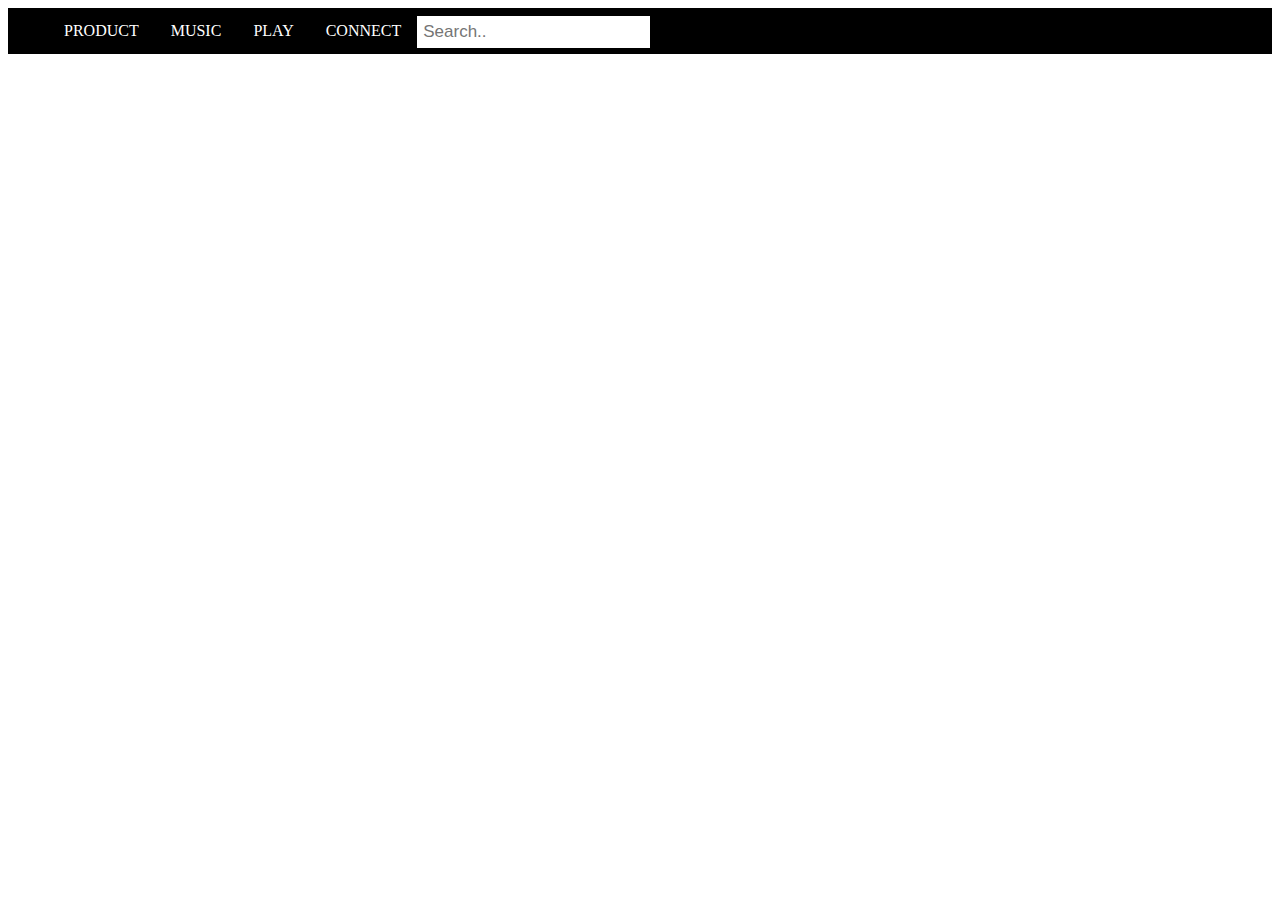
<file: Index.html>
<!doctype html>
<head>
<link rel="stylesheet" href="style.css">
<title>website title</title>
</head>
<body>
  <header class="masthead">
    <ul>
      <li><a class="active" href="products.html">PRODUCT</a></li>
      <li><a href="music.html">MUSIC</a></li>
      <li><a href="play.html">PLAY</a></li>
      <li class="dropdown">
        <a href="#" class="dropbtn">CONNECT</a>
        <div class="dropdown-content">
          <a href="Page 2.html">Page 2</a>
          <a href="#">thing 2</a>
          <a href="#">Thing 3</a>
        </div>
      </li>
      <li><input type="text" placeholder="Search.."></li>
    </ul>
  </header>
</body>
</html>
</file>
<file: style.css>
/*=====CSS for Dropdown Menus=====*/

ul {
  list-style-type: none;
  margin: 0;
  padding: 6;
  overflow: hidden;
  background-color: rgb(0, 0, 0);
}

li {
  float: left;
}

li a, .dropbtn {
  display: inline-block;
  color: white;
  text-align: center;
  padding: 14px 16px;
  text-decoration: none;
}

li a:hover, .dropdown:hover .dropbtn {
  background-color: #61a0cb;
}

li.dropdown {
  display: inline-block;
}

.dropdown-content {
  display: none;
  position: absolute;
  background-color: #f9f9f9;
  min-width: 160px;
  box-shadow: 0px 8px 16px 0px rgba(0,0,0,0.2);
}

.dropdown-content a {
  color: black;
  padding: 12px 16px;
  text-decoration: none;
  display: block;
  text-align: left;
}

.dropdown-content a:hover {background-color: #f1f1f1}

.dropdown:hover .dropdown-content {
  display: block;
}


@media only screen and (max-width: 767px) { /*Make the text green on small devices*/
  .henlo{
      color: green;
  }
}

@media only screen and (min-width: 768px) { /*Make the text red on large devices*/
  .henlo{
      color: red;
  }
}

input {
  float: left;
}

/* Style the search box inside the navigation bar */
.masthead input[type=text] {
  float: right;
  padding: 6px;
  border: none;
  margin-top: 8px;
  margin-right: 16px;
  font-size: 17px;
}
</file>
